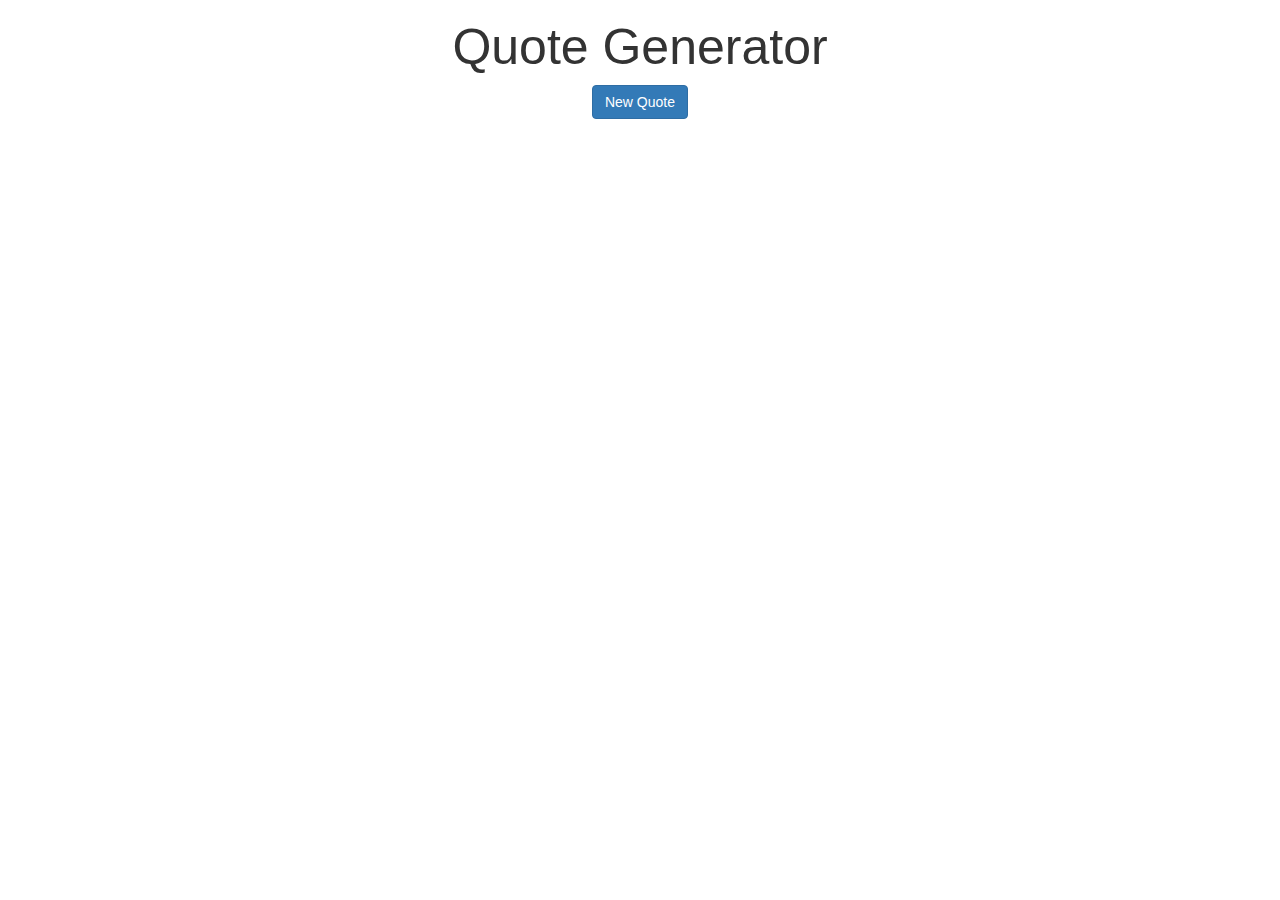
<file: index.html>
<!DOCTYPE html>
<html lang="en">
  <head>
    <meta charset="utf-8">
    <meta http-equiv="X-UA-Compatible" content="IE=edge">
    <meta name="viewport" content="width=device-width, initial-scale=1">
    <!-- The above 3 meta tags *must* come first in the head; any other head content must come *after* these tags -->
    <title>Bootstrap 101 Template</title>

    <!-- Bootstrap -->
    <link href="css/bootstrap.min.css" rel="stylesheet">
    <link  rel="stylesheet" href="style.css">


    <!-- HTML5 shim and Respond.js for IE8 support of HTML5 elements and media queries -->
    <!-- WARNING: Respond.js doesn't work if you view the page via file:// -->
    <!--[if lt IE 9]>
      <script src="https://oss.maxcdn.com/html5shiv/3.7.3/html5shiv.min.js"></script>
      <script src="https://oss.maxcdn.com/respond/1.4.2/respond.min.js"></script>
    <![endif]-->
  </head>
  <body>
    <h1 class="h1">Quote Generator</h1>

    <div id="quoteDisplay" class="form">
      <!-- quote will display here -->
    </div>

    <button type="button" class="btn btn-primary" onclick="newQuote()">New Quote</button>


    
    <script src="https://ajax.googleapis.com/ajax/libs/jquery/1.12.4/jquery.min.js"></script>
 <script src="js/bootstrap.min.js"></script>
 <script src="script.js"></script>
  </body>
</html>
</file>
<file: style.css>
.h1 {
    font-size: 50px;
    text-align: center;
}

.btn-primary {

display: block;
margin: auto;

}

.form{
    text-align: center;
    font-size: 30px;
    font-family: 'Courier New', Courier, monospace;
    font-style: italic;
}
</file>
